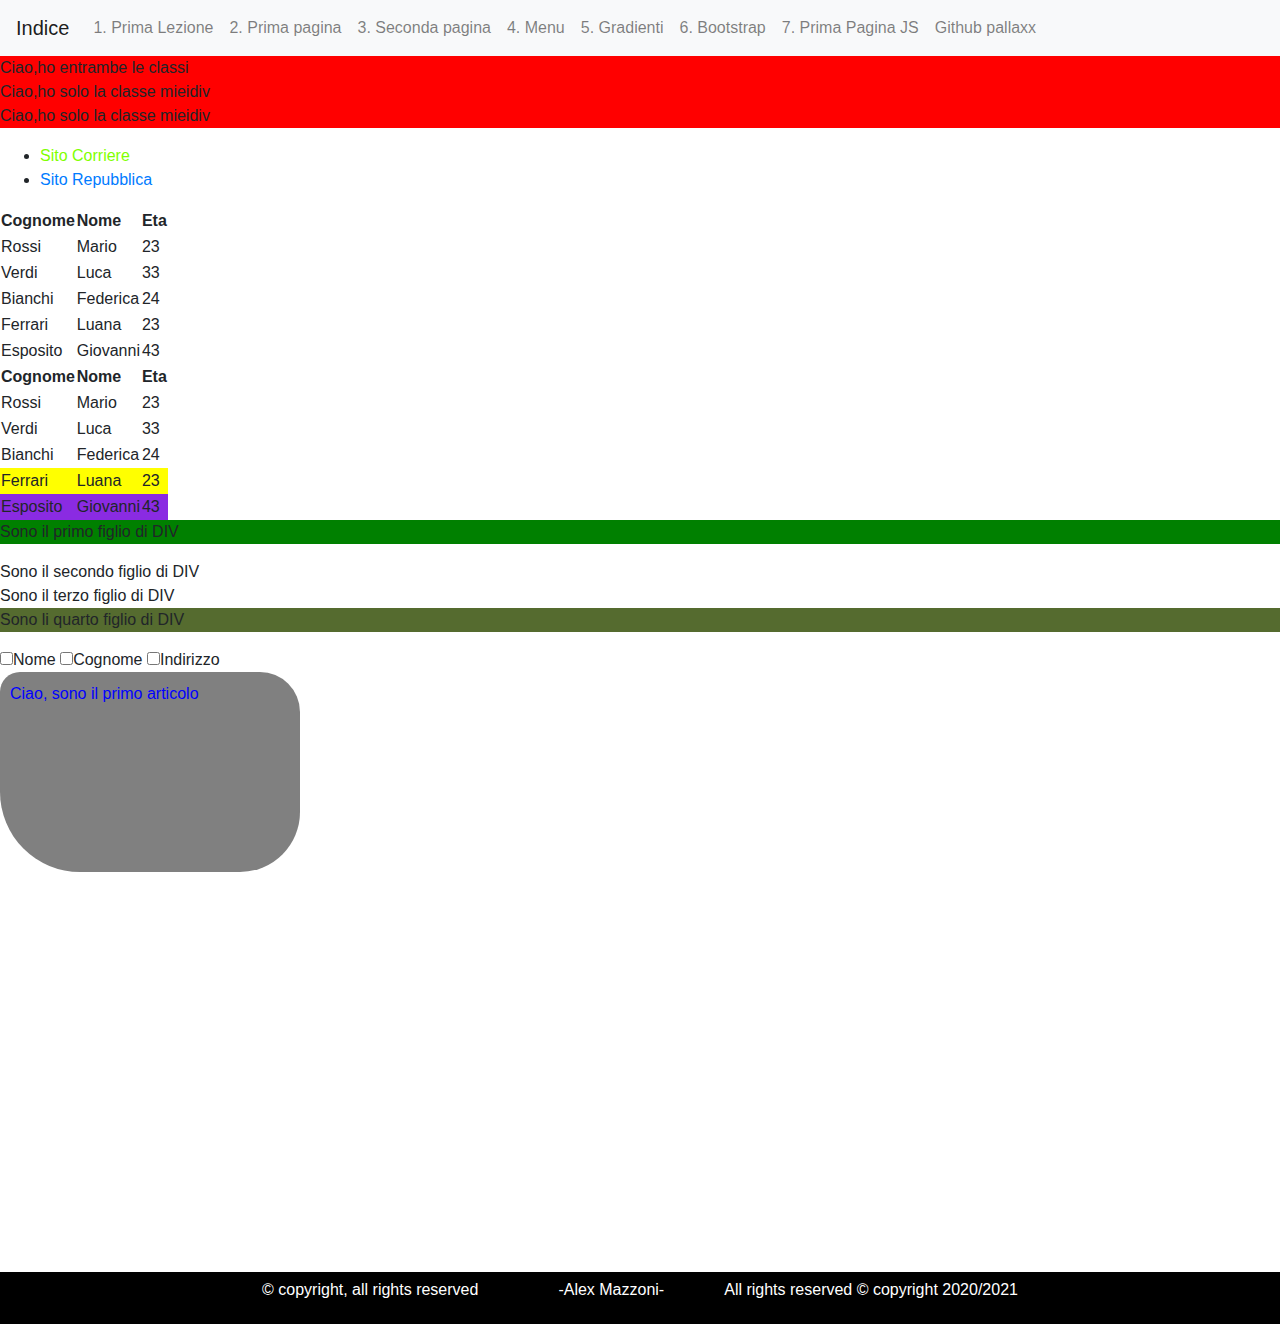
<file: index.html>
<!DOCTYPE html>
<!--[if lt IE 7]>      <html class="no-js lt-ie9 lt-ie8 lt-ie7"> <![endif]-->
<!--[if IE 7]>         <html class="no-js lt-ie9 lt-ie8"> <![endif]-->
<!--[if IE 8]>         <html class="no-js lt-ie9"> <![endif]-->
<!--[if gt IE 8]>      <html class="no-js"> <![endif]-->
<html>
    <head>
        <meta charset="utf-8">
        <meta http-equiv="X-UA-Compatible" content="IE=edge">
        <title></title>
        <meta name="description" content="">
        <meta name="viewport" content="width=device-width, initial-scale=1">
        <link rel="stylesheet" href="css/mieistili.css">
        <link rel="stylesheet" href="https://stackpath.bootstrapcdn.com/bootstrap/4.3.1/css/bootstrap.min.css" integrity="sha384-ggOyR0iXCbMQv3Xipma34MD+dH/1fQ784/j6cY/iJTQUOhcWr7x9JvoRxT2MZw1T" crossorigin="anonymous">
        <script src="https://code.jquery.com/jquery-3.5.1.slim.min.js" integrity="sha384-DfXdz2htPH0lsSSs5nCTpuj/zy4C+OGpamoFVy38MVBnE+IbbVYUew+OrCXaRkfj" crossorigin="anonymous"></script>
        <script src="https://cdn.jsdelivr.net/npm/popper.js@1.16.1/dist/umd/popper.min.js" integrity="sha384-9/reFTGAW83EW2RDu2S0VKaIzap3H66lZH81PoYlFhbGU+6BZp6G7niu735Sk7lN" crossorigin="anonymous"></script>
        <script src="https://cdn.jsdelivr.net/npm/bootstrap@4.6.0/dist/js/bootstrap.min.js" integrity="sha384-+YQ4JLhjyBLPDQt//I+STsc9iw4uQqACwlvpslubQzn4u2UU2UFM80nGisd026JF" crossorigin="anonymous"></script>
    </head>
    <body>
        <!--[if lt IE 7]>
            <p class="browsehappy">You are using an <strong>outdated</strong> browser. Please <a href="#">upgrade your browser</a> to improve your experience.</p>
        <![endif]-->
            <!-- NAVIGATION MENU INDICE -->
            <link rel="stylesheet" href="https://cdn.jsdelivr.net/npm/bootstrap@4.6.0/dist/css/bootstrap.min.css" integrity="sha384-B0vP5xmATw1+K9KRQjQERJvTumQW0nPEzvF6L/Z6nronJ3oUOFUFpCjEUQouq2+l" crossorigin="anonymous">
    <nav class="navbar navbar-expand-lg navbar-light bg-light">
      <a class="navbar-brand" href="indice.html">Indice</a>
      <button class="navbar-toggler" type="button" data-toggle="collapse" data-target="#navbarSupportedContent" aria-controls="navbarSupportedContent" aria-expanded="false" aria-label="Toggle navigation">
        <span class="navbar-toggler-icon"></span>
      </button>
    
      <div class="collapse navbar-collapse" id="navbarSupportedContent">
        <ul class="navbar-nav mr-auto">
          <li class="nav-item">
            <a class="nav-link" href="PrimaLezione.html">1. Prima Lezione <span class="sr-only">(current)</span></a>
          </li>
          <li class="nav-item">
            <a class="nav-link" href="index.html">2. Prima pagina</a>
          </li>
          <li class="nav-item">
            <a href="index2.html" class="nav-link">3. Seconda pagina</a>
          </li>
          <li class="nav-item">
            <a href="menu.html" class="nav-link">4. Menu</a>
          </li>
          <li class="nav-item">
            <a href="gradienti.html" class="nav-link">5. Gradienti</a>
          </li>
          <li class="nav-item">
            <a href="bootstrap.html" class="nav-link">6. Bootstrap</a>
          </li>
          <li class="nav-item">
            <a href="PrimaPagina.html" class="nav-link">7. Prima Pagina JS</a>
          </li>
          <li class="nav-item">
            <a class="nav-link" href="https://www.github.com/pallaxx">Github pallaxx</a>
        </li>
        </ul>
      </div>
    </nav>

    <!-- ------------------------------------------------------ -->

        <div class="mieidiv titolo" style="background-color: yellow;">Ciao,ho entrambe le classi</div>
        <div class="mieidiv">Ciao,ho solo la classe mieidiv</div>
        <p class="mieidiv">Ciao,ho solo la classe mieidiv</p>
        <ul>
            <li><a title="SITO CORRIERE" href="https://www.corriere.it/">Sito Corriere</a></li>
            <li><a href="https://www.repubblica.it/">Sito Repubblica</a></li>
        </ul>

        <table>
            <tr><th>Cognome</th><th>Nome</th><th>Eta</th></tr>
            <tr><td>Rossi</td><td>Mario</td><td>23</td></tr>
            <tr><td>Verdi</td><td>Luca</td><td>33</td></tr>
            <tr><td>Bianchi</td><td>Federica</td><td>24</td></tr>
            <tr><td>Ferrari</td><td>Luana</td><td>23</td></tr>
            <tr><td>Esposito</td><td>Giovanni</td><td>43</td></tr>
            <tr><th>Cognome</th><th>Nome</th><th>Eta</th></tr>
            <tr><td>Rossi</td><td>Mario</td><td>23</td></tr>
            <tr><td>Verdi</td><td>Luca</td><td>33</td></tr>
            <tr><td>Bianchi</td><td>Federica</td><td>24</td></tr>
            <tr><td>Ferrari</td><td>Luana</td><td>23</td></tr>
            <tr><td>Esposito</td><td>Giovanni</td><td>43</td></tr>
        </table>

        <div>
            <p>Sono il primo figlio di DIV</p>
            <div>Sono il secondo figlio di DIV</div>
            <div>Sono il terzo figlio di DIV</div>
            <p>Sono li quarto figlio di DIV</p>
        </div>

        <table>
            <input type="checkbox" value="Nome" />Nome
            <input type="checkbox" value="Cognome" />Cognome
            <input type="checkbox" value="Indirizzo" />Indirizzo
        </table>
        
        <article>
            Ciao, sono il primo articolo
        </article>

        <script src="" async defer></script>
        <link rel="stylesheet" href="css/footer.css">
        <footer align="center">
          <p> © copyright, all rights reserved </p>    <p id="nome">-Alex Mazzoni-</p>   <p id="frase2">	All rights reserved © copyright 2020/2021 </p>
        </footer>
    </body>
</html>
</file>
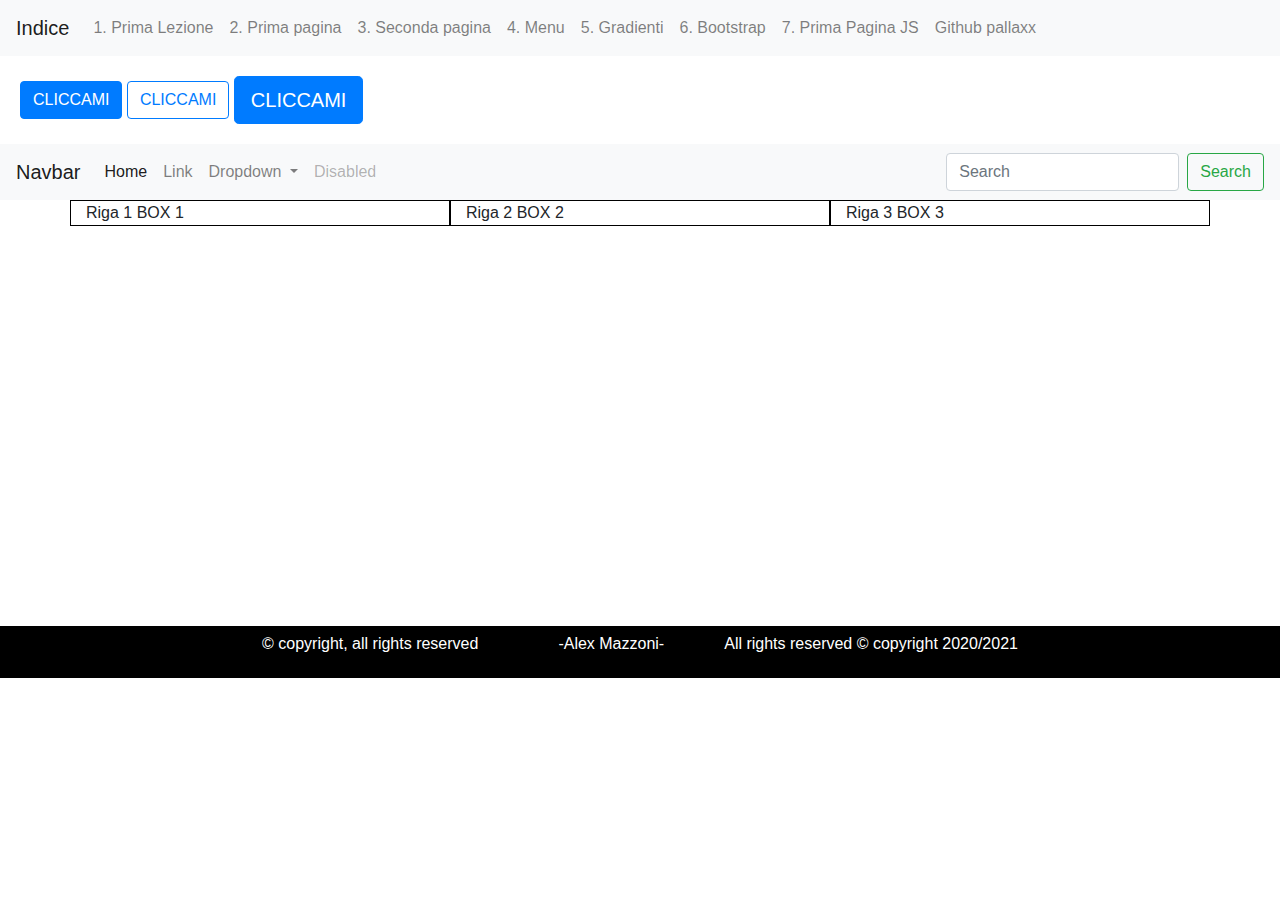
<file: bootstrap.html>
<!doctype html>
<html lang="en">
  <head>
    <title>Title</title>
    <!-- Required meta tags -->
    <meta charset="utf-8">
    <meta name="viewport" content="width=device-width, initial-scale=1, shrink-to-fit=no">

    <!-- Bootstrap CSS -->
    <link rel="stylesheet" href="css/mieistili5.css">
    <link rel="stylesheet" href="https://stackpath.bootstrapcdn.com/bootstrap/4.3.1/css/bootstrap.min.css" integrity="sha384-ggOyR0iXCbMQv3Xipma34MD+dH/1fQ784/j6cY/iJTQUOhcWr7x9JvoRxT2MZw1T" crossorigin="anonymous">
    <script src="https://code.jquery.com/jquery-3.5.1.slim.min.js" integrity="sha384-DfXdz2htPH0lsSSs5nCTpuj/zy4C+OGpamoFVy38MVBnE+IbbVYUew+OrCXaRkfj" crossorigin="anonymous"></script>
    <script src="https://cdn.jsdelivr.net/npm/popper.js@1.16.1/dist/umd/popper.min.js" integrity="sha384-9/reFTGAW83EW2RDu2S0VKaIzap3H66lZH81PoYlFhbGU+6BZp6G7niu735Sk7lN" crossorigin="anonymous"></script>
    <script src="https://cdn.jsdelivr.net/npm/bootstrap@4.6.0/dist/js/bootstrap.min.js" integrity="sha384-+YQ4JLhjyBLPDQt//I+STsc9iw4uQqACwlvpslubQzn4u2UU2UFM80nGisd026JF" crossorigin="anonymous"></script>
</head>
<body>
    <!--[if lt IE 7]>
        <p class="browsehappy">You are using an <strong>outdated</strong> browser. Please <a href="#">upgrade your browser</a> to improve your experience.</p>
    <![endif]-->
        <!-- NAVIGATION MENU INDICE -->
        <link rel="stylesheet" href="https://cdn.jsdelivr.net/npm/bootstrap@4.6.0/dist/css/bootstrap.min.css" integrity="sha384-B0vP5xmATw1+K9KRQjQERJvTumQW0nPEzvF6L/Z6nronJ3oUOFUFpCjEUQouq2+l" crossorigin="anonymous">
<nav class="navbar navbar-expand-lg navbar-light bg-light">
  <a class="navbar-brand" href="indice.html">Indice</a>
  <button class="navbar-toggler" type="button" data-toggle="collapse" data-target="#navbarSupportedContent" aria-controls="navbarSupportedContent" aria-expanded="false" aria-label="Toggle navigation">
    <span class="navbar-toggler-icon"></span>
  </button>

  <div class="collapse navbar-collapse" id="navbarSupportedContent">
    <ul class="navbar-nav mr-auto">
      <li class="nav-item">
        <a class="nav-link" href="PrimaLezione.html">1. Prima Lezione <span class="sr-only">(current)</span></a>
      </li>
      <li class="nav-item">
        <a class="nav-link" href="index.html">2. Prima pagina</a>
      </li>
      <li class="nav-item">
        <a href="index2.html" class="nav-link">3. Seconda pagina</a>
      </li>
      <li class="nav-item">
        <a href="menu.html" class="nav-link">4. Menu</a>
      </li>
      <li class="nav-item">
        <a href="gradienti.html" class="nav-link">5. Gradienti</a>
      </li>
      <li class="nav-item">
        <a href="bootstrap.html" class="nav-link">6. Bootstrap</a>
      </li>
      <li class="nav-item">
        <a href="PrimaPagina.html" class="nav-link">7. Prima Pagina JS</a>
      </li>
      <li class="nav-item">
        <a class="nav-link" href="https://www.github.com/pallaxx">Github pallaxx</a>
    </li>
    </ul>
  </div>
</nav>

<!-- ------------------------------------------------------ -->
    <div id="miodiv">
      <button type="button" class="btn btn-primary">CLICCAMI</button>
      <button type="button" class="btn btn-outline-primary">CLICCAMI</button>
      <button type="button" class="btn btn-primary btn-lg">CLICCAMI</button>
    </div>
    
    <nav class="navbar navbar-expand-lg navbar-light bg-light">
      <a class="navbar-brand" href="#">Navbar</a>
      <button class="navbar-toggler" type="button" data-toggle="collapse" data-target="#navbarSupportedContent" aria-controls="navbarSupportedContent" aria-expanded="false" aria-label="Toggle navigation">
        <span class="navbar-toggler-icon"></span>
      </button>
    
      <div class="collapse navbar-collapse" id="navbarSupportedContent">
        <ul class="navbar-nav mr-auto">
          <li class="nav-item active">
            <a class="nav-link" href="#">Home <span class="sr-only">(current)</span></a>
          </li>
          <li class="nav-item">
            <a class="nav-link" href="#">Link</a>
          </li>
          <li class="nav-item dropdown">
            <a class="nav-link dropdown-toggle" href="#" id="navbarDropdown" role="button" data-toggle="dropdown" aria-haspopup="true" aria-expanded="false">
              Dropdown
            </a>
            <div class="dropdown-menu" aria-labelledby="navbarDropdown">
              <a class="dropdown-item" id="miopulsante" href="#">Cliccami ora</a>
              <a class="dropdown-item" href="#">Another action</a>
              <div class="dropdown-divider"></div>
              <a class="dropdown-item" href="#">Something else here</a>
            </div>
          </li>
          <li class="nav-item">
            <a class="nav-link disabled" href="#" tabindex="-1" aria-disabled="true">Disabled</a>
          </li>
        </ul>
        <form class="form-inline my-2 my-lg-0">
          <input class="form-control mr-sm-2" type="search" placeholder="Search" aria-label="Search">
          <button class="btn btn-outline-success my-2 my-sm-0" type="submit">Search</button>
        </form>
      </div>
    </nav>
    
    <div class="container">
      <div class="row">
        <div class="col-sm-4 bordo">
            Riga 1 BOX 1
        </div>
        <div class="col-sm-4 bordo">
            Riga 2 BOX 2 
        </div>
        <div class="col-sm-4 bordo">
            Riga 3 BOX 3
        </div>
      </div>
  </div>
    
      <!-- Optional JavaScript -->
    <!-- jQuery first, then Popper.js, then Bootstrap JS -->
    <link rel="stylesheet" href="css/footer.css">
    <footer align="center">
      <p> © copyright, all rights reserved </p>    <p id="nome">-Alex Mazzoni-</p>   <p id="frase2">	All rights reserved © copyright 2020/2021 </p>
    </footer>
  </body>
</html>
</file>
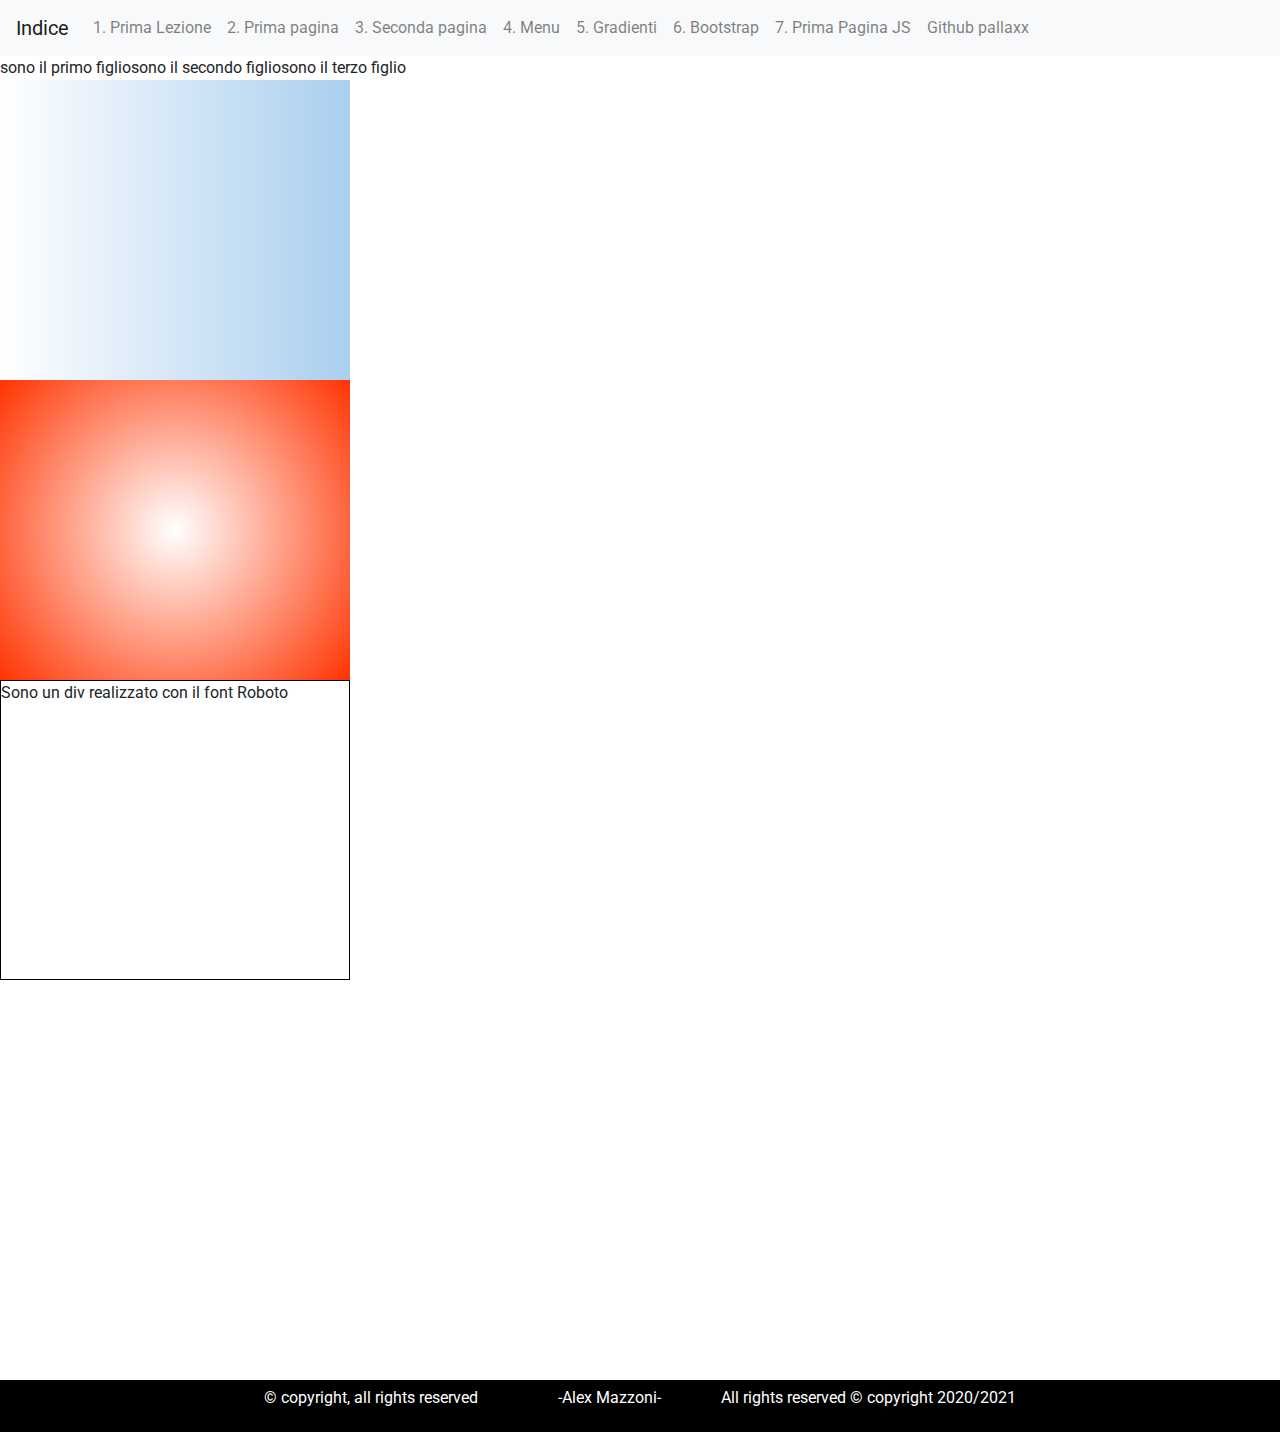
<file: gradienti.html>
<!DOCTYPE html>
<!--[if lt IE 7]>      <html class="no-js lt-ie9 lt-ie8 lt-ie7"> <![endif]-->
<!--[if IE 7]>         <html class="no-js lt-ie9 lt-ie8"> <![endif]-->
<!--[if IE 8]>         <html class="no-js lt-ie9"> <![endif]-->
<!--[if gt IE 8]>      <html class="no-js"> <!--<![endif]-->
<html>
    <head>
        <meta charset="utf-8">
        <meta http-equiv="X-UA-Compatible" content="IE=edge">
        <title></title>
        <meta name="description" content="">
        <meta name="viewport" content="width=device-width, initial-scale=1">
        <link rel="stylesheet" href="css/mieistili4.css">
        <link rel="preconnect" href="https://fonts.gstatic.com">
        <link href="https://fonts.googleapis.com/css2?family=Roboto:wght@100&display=swap" rel="stylesheet">
        <link rel="stylesheet" href="https://stackpath.bootstrapcdn.com/bootstrap/4.3.1/css/bootstrap.min.css" integrity="sha384-ggOyR0iXCbMQv3Xipma34MD+dH/1fQ784/j6cY/iJTQUOhcWr7x9JvoRxT2MZw1T" crossorigin="anonymous">
        <script src="https://code.jquery.com/jquery-3.5.1.slim.min.js" integrity="sha384-DfXdz2htPH0lsSSs5nCTpuj/zy4C+OGpamoFVy38MVBnE+IbbVYUew+OrCXaRkfj" crossorigin="anonymous"></script>
        <script src="https://cdn.jsdelivr.net/npm/popper.js@1.16.1/dist/umd/popper.min.js" integrity="sha384-9/reFTGAW83EW2RDu2S0VKaIzap3H66lZH81PoYlFhbGU+6BZp6G7niu735Sk7lN" crossorigin="anonymous"></script>
        <script src="https://cdn.jsdelivr.net/npm/bootstrap@4.6.0/dist/js/bootstrap.min.js" integrity="sha384-+YQ4JLhjyBLPDQt//I+STsc9iw4uQqACwlvpslubQzn4u2UU2UFM80nGisd026JF" crossorigin="anonymous"></script>
    </head>
    <body>
        <!--[if lt IE 7]>
            <p class="browsehappy">You are using an <strong>outdated</strong> browser. Please <a href="#">upgrade your browser</a> to improve your experience.</p>
        <![endif]-->
            <!-- NAVIGATION MENU INDICE -->
            <link rel="stylesheet" href="https://cdn.jsdelivr.net/npm/bootstrap@4.6.0/dist/css/bootstrap.min.css" integrity="sha384-B0vP5xmATw1+K9KRQjQERJvTumQW0nPEzvF6L/Z6nronJ3oUOFUFpCjEUQouq2+l" crossorigin="anonymous">
    <nav class="navbar navbar-expand-lg navbar-light bg-light">
      <a class="navbar-brand" href="indice.html">Indice</a>
      <button class="navbar-toggler" type="button" data-toggle="collapse" data-target="#navbarSupportedContent" aria-controls="navbarSupportedContent" aria-expanded="false" aria-label="Toggle navigation">
        <span class="navbar-toggler-icon"></span>
      </button>
    
      <div class="collapse navbar-collapse" id="navbarSupportedContent">
        <ul class="navbar-nav mr-auto">
          <li class="nav-item">
            <a class="nav-link" href="PrimaLezione.html">1. Prima Lezione <span class="sr-only">(current)</span></a>
          </li>
          <li class="nav-item">
            <a class="nav-link" href="index.html">2. Prima pagina</a>
          </li>
          <li class="nav-item">
            <a href="index2.html" class="nav-link">3. Seconda pagina</a>
          </li>
          <li class="nav-item">
            <a href="menu.html" class="nav-link">4. Menu</a>
          </li>
          <li class="nav-item">
            <a href="gradienti.html" class="nav-link">5. Gradienti</a>
          </li>
          <li class="nav-item">
            <a href="bootstrap.html" class="nav-link">6. Bootstrap</a>
          </li>
          <li class="nav-item">
            <a href="PrimaPagina.html" class="nav-link">7. Prima Pagina JS</a>
          </li>
          <li class="nav-item">
            <a class="nav-link" href="https://www.github.com/pallaxx">Github pallaxx</a>
        </li>
        </ul>
      </div>
    </nav>

    <!-- ------------------------------------------------------ -->

        <div id="container">
            <div>sono il primo figlio</div>
            <div>sono il secondo figlio</div>
            <div>sono il terzo figlio</div>
        </div>

        <div id="boxgradientelineare"></div>
        <div id="boxgradienteradiale"></div>
        <div id="boxfont">Sono un div realizzato con il font Roboto</div>

        <script src="" async defer></script>
        <link rel="stylesheet" href="css/footer.css">
        <footer align="center">
          <p> © copyright, all rights reserved </p>    <p id="nome">-Alex Mazzoni-</p>   <p id="frase2">	All rights reserved © copyright 2020/2021 </p>
        </footer>
    </body>
</html>
</file>
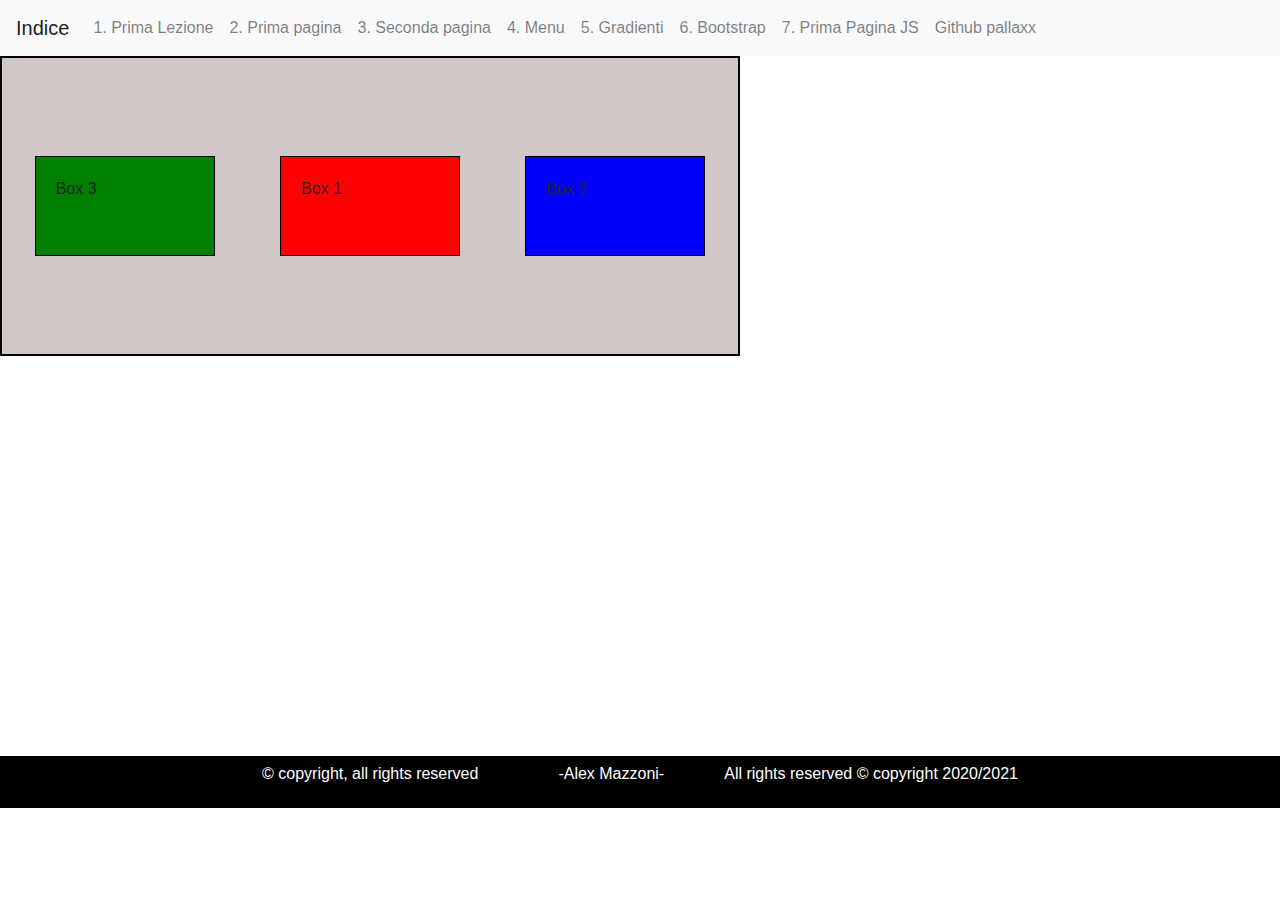
<file: index2.html>
<!DOCTYPE html>
<!--[if lt IE 7]>      <html class="no-js lt-ie9 lt-ie8 lt-ie7"> <![endif]-->
<!--[if IE 7]>         <html class="no-js lt-ie9 lt-ie8"> <![endif]-->
<!--[if IE 8]>         <html class="no-js lt-ie9"> <![endif]-->
<!--[if gt IE 8]>      <html class="no-js"> <![endif]-->
<html>
    <head>
        <meta charset="utf-8">
        <meta http-equiv="X-UA-Compatible" content="IE=edge">
        <title></title>
        <meta name="description" content="">
        <meta name="viewport" content="width=device-width, initial-scale=1">
        <link rel="stylesheet" href="css/mieistili2.css">
        <link rel="stylesheet" href="https://stackpath.bootstrapcdn.com/bootstrap/4.3.1/css/bootstrap.min.css" integrity="sha384-ggOyR0iXCbMQv3Xipma34MD+dH/1fQ784/j6cY/iJTQUOhcWr7x9JvoRxT2MZw1T" crossorigin="anonymous">
        <script src="https://code.jquery.com/jquery-3.5.1.slim.min.js" integrity="sha384-DfXdz2htPH0lsSSs5nCTpuj/zy4C+OGpamoFVy38MVBnE+IbbVYUew+OrCXaRkfj" crossorigin="anonymous"></script>
        <script src="https://cdn.jsdelivr.net/npm/popper.js@1.16.1/dist/umd/popper.min.js" integrity="sha384-9/reFTGAW83EW2RDu2S0VKaIzap3H66lZH81PoYlFhbGU+6BZp6G7niu735Sk7lN" crossorigin="anonymous"></script>
        <script src="https://cdn.jsdelivr.net/npm/bootstrap@4.6.0/dist/js/bootstrap.min.js" integrity="sha384-+YQ4JLhjyBLPDQt//I+STsc9iw4uQqACwlvpslubQzn4u2UU2UFM80nGisd026JF" crossorigin="anonymous"></script>
    </head>
    <body>
        <!--[if lt IE 7]>
            <p class="browsehappy">You are using an <strong>outdated</strong> browser. Please <a href="#">upgrade your browser</a> to improve your experience.</p>
        <![endif]-->
            <!-- NAVIGATION MENU INDICE -->
            <link rel="stylesheet" href="https://cdn.jsdelivr.net/npm/bootstrap@4.6.0/dist/css/bootstrap.min.css" integrity="sha384-B0vP5xmATw1+K9KRQjQERJvTumQW0nPEzvF6L/Z6nronJ3oUOFUFpCjEUQouq2+l" crossorigin="anonymous">
    <nav class="navbar navbar-expand-lg navbar-light bg-light">
      <a class="navbar-brand" href="indice.html">Indice</a>
      <button class="navbar-toggler" type="button" data-toggle="collapse" data-target="#navbarSupportedContent" aria-controls="navbarSupportedContent" aria-expanded="false" aria-label="Toggle navigation">
        <span class="navbar-toggler-icon"></span>
      </button>
    
      <div class="collapse navbar-collapse" id="navbarSupportedContent">
        <ul class="navbar-nav mr-auto">
          <li class="nav-item">
            <a class="nav-link" href="PrimaLezione.html">1. Prima Lezione <span class="sr-only">(current)</span></a>
          </li>
          <li class="nav-item">
            <a class="nav-link" href="index.html">2. Prima pagina</a>
          </li>
          <li class="nav-item">
            <a href="index2.html" class="nav-link">3. Seconda pagina</a>
          </li>
          <li class="nav-item">
            <a href="menu.html" class="nav-link">4. Menu</a>
          </li>
          <li class="nav-item">
            <a href="gradienti.html" class="nav-link">5. Gradienti</a>
          </li>
          <li class="nav-item">
            <a href="bootstrap.html" class="nav-link">6. Bootstrap</a>
          </li>
          <li class="nav-item">
            <a href="PrimaPagina.html" class="nav-link">7. Prima Pagina JS</a>
          </li>
          <li class="nav-item">
            <a class="nav-link" href="https://www.github.com/pallaxx">Github pallaxx</a>
        </li>
        </ul>
      </div>
    </nav>

    <!-- ------------------------------------------------------ -->
        
        <!-- <div id="container">
            <div id="primofiglio" class="figli">Sono il primo figlio di DIV</div>
            <div id="secondofiglio" class="figli">Sono il secondo figlio di DIV</div>
            <div id="terzofiglio" class="figli">Sono il terzo figlio di DIV</div>
            <div id="quartofiglio" class="figli">Sono li quarto figlio di DIV</div>
        </div> -->
        <div id="container">
            <div id="box-1" class="mieibox">Box 1</div>
            <div id="box-2" class="mieibox">Box 2</div>
            <div id="box-3" class="mieibox"s>Box 3</div>
        </div> 
        <script src="" async defer></script>
        <link rel="stylesheet" href="css/footer.css">
        <footer align="center">
          <p> © copyright, all rights reserved </p>    <p id="nome">-Alex Mazzoni-</p>   <p id="frase2">	All rights reserved © copyright 2020/2021 </p>
        </footer>
    </body>
</html>
</file>
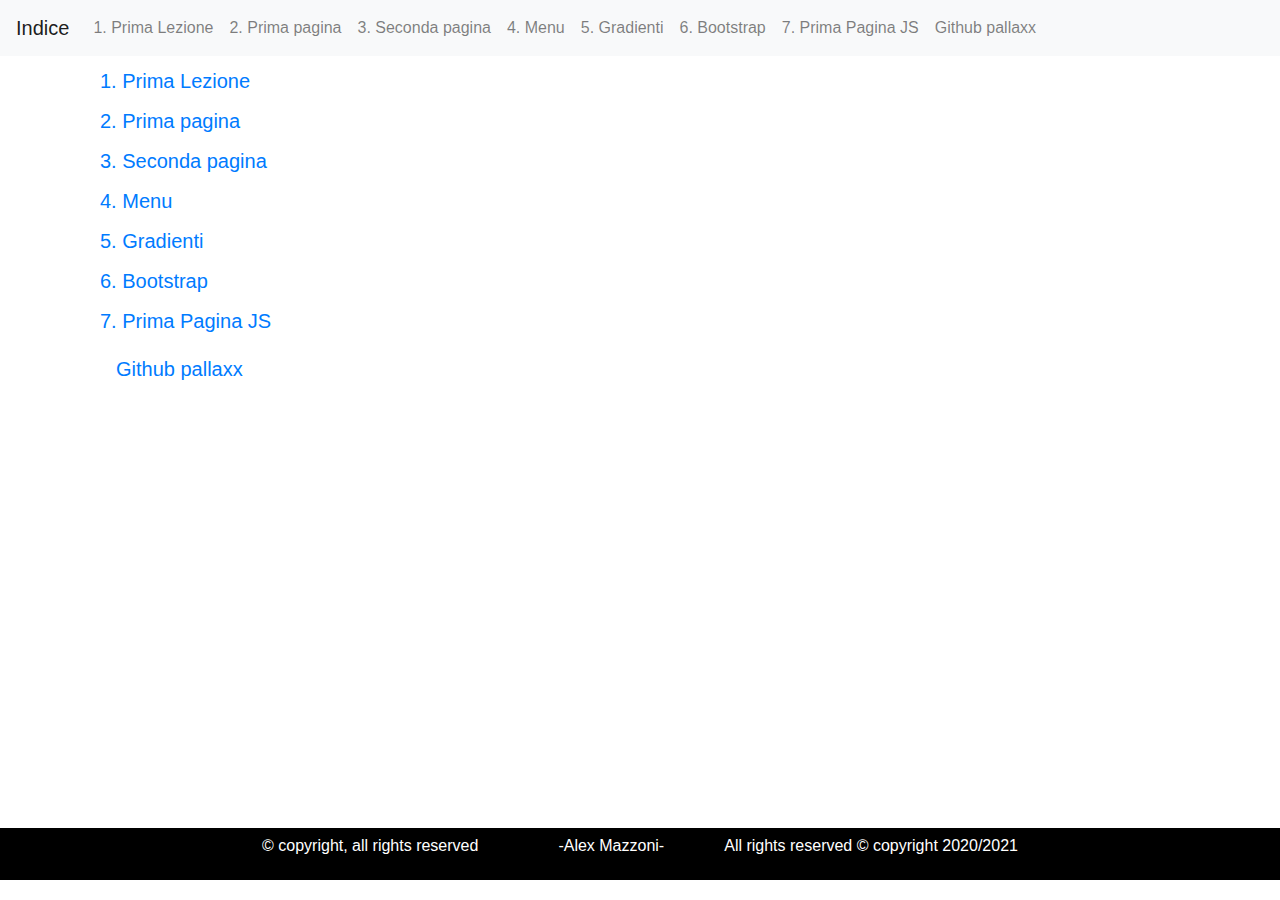
<file: indice.html>
<!DOCTYPE html>
<!--[if lt IE 7]>      <html class="no-js lt-ie9 lt-ie8 lt-ie7"> <![endif]-->
<!--[if IE 7]>         <html class="no-js lt-ie9 lt-ie8"> <![endif]-->
<!--[if IE 8]>         <html class="no-js lt-ie9"> <![endif]-->
<!--[if gt IE 8]>      <html class="no-js"> <!--<![endif]-->
<html>
    <head>
        <meta charset="utf-8">
        <meta http-equiv="X-UA-Compatible" content="IE=edge">
        <title></title>
        <meta name="description" content="">
        <meta name="viewport" content="width=device-width, initial-scale=1">
        <link rel="stylesheet" href="css/indice.css">
        <link rel="stylesheet" href="https://stackpath.bootstrapcdn.com/bootstrap/4.3.1/css/bootstrap.min.css" integrity="sha384-ggOyR0iXCbMQv3Xipma34MD+dH/1fQ784/j6cY/iJTQUOhcWr7x9JvoRxT2MZw1T" crossorigin="anonymous">
        <script src="https://code.jquery.com/jquery-3.5.1.slim.min.js" integrity="sha384-DfXdz2htPH0lsSSs5nCTpuj/zy4C+OGpamoFVy38MVBnE+IbbVYUew+OrCXaRkfj" crossorigin="anonymous"></script>
        <script src="https://cdn.jsdelivr.net/npm/popper.js@1.16.1/dist/umd/popper.min.js" integrity="sha384-9/reFTGAW83EW2RDu2S0VKaIzap3H66lZH81PoYlFhbGU+6BZp6G7niu735Sk7lN" crossorigin="anonymous"></script>
        <script src="https://cdn.jsdelivr.net/npm/bootstrap@4.6.0/dist/js/bootstrap.min.js" integrity="sha384-+YQ4JLhjyBLPDQt//I+STsc9iw4uQqACwlvpslubQzn4u2UU2UFM80nGisd026JF" crossorigin="anonymous"></script>
    </head>
    <body>
        <!--[if lt IE 7]>
            <p class="browsehappy">You are using an <strong>outdated</strong> browser. Please <a href="#">upgrade your browser</a> to improve your experience.</p>
        <![endif]-->
            <!-- NAVIGATION MENU INDICE -->
            <link rel="stylesheet" href="https://cdn.jsdelivr.net/npm/bootstrap@4.6.0/dist/css/bootstrap.min.css" integrity="sha384-B0vP5xmATw1+K9KRQjQERJvTumQW0nPEzvF6L/Z6nronJ3oUOFUFpCjEUQouq2+l" crossorigin="anonymous">
    <nav class="navbar navbar-expand-lg navbar-light bg-light">
      <a class="navbar-brand" href="indice.html">Indice</a>
      <button class="navbar-toggler" type="button" data-toggle="collapse" data-target="#navbarSupportedContent" aria-controls="navbarSupportedContent" aria-expanded="false" aria-label="Toggle navigation">
        <span class="navbar-toggler-icon"></span>
      </button>
    
      <div class="collapse navbar-collapse" id="navbarSupportedContent">
        <ul class="navbar-nav mr-auto">
          <li class="nav-item">
            <a class="nav-link" href="PrimaLezione.html">1. Prima Lezione <span class="sr-only">(current)</span></a>
          </li>
          <li class="nav-item">
            <a class="nav-link" href="index.html">2. Prima pagina</a>
          </li>
          <li class="nav-item">
            <a href="index2.html" class="nav-link">3. Seconda pagina</a>
          </li>
          <li class="nav-item">
            <a href="menu.html" class="nav-link">4. Menu</a>
          </li>
          <li class="nav-item">
            <a href="gradienti.html" class="nav-link">5. Gradienti</a>
          </li>
          <li class="nav-item">
            <a href="bootstrap.html" class="nav-link">6. Bootstrap</a>
          </li>
          <li class="nav-item">
            <a href="PrimaPagina.html" class="nav-link">7. Prima Pagina JS</a>
          </li>
          <li class="nav-item">
            <a class="nav-link" href="https://www.github.com/pallaxx">Github pallaxx</a>
        </li>
        </ul>
      </div>
    </nav>

    <!-- ------------------------------------------------------ -->
    <div class="elenco">
      <ul>
        <li>
          <a href="PrimaLezione.html">1. Prima Lezione</a>
        </li>
        <li>
          <a href="index.html">2. Prima pagina</a>
        </li>
        <li>
          <a href="index2.html">3. Seconda pagina</a>
        </li>
        <li>
          <a href="menu.html">4. Menu</a>
        </li>
        <li>
          <a href="gradienti.html">5. Gradienti</a>
        </li>
        <li>
          <a href="bootstrap.html">6. Bootstrap</a>
        </li>
        <li>
          <a href="PrimaPagina.html">7. Prima Pagina JS</a>
        </li>
        <li>
          <a class="nav-link" href="https://www.github.com/pallaxx">Github pallaxx</a>
      </li>
      </ul>
    </div>
    <link rel="stylesheet" href="css/footer.css">
    <footer align="center">
      <p> © copyright, all rights reserved </p>    <p id="nome">-Alex Mazzoni-</p>   <p id="frase2">	All rights reserved © copyright 2020/2021 </p>
    </footer>
        <script src="" async defer></script>
    </body>
</html>
</file>
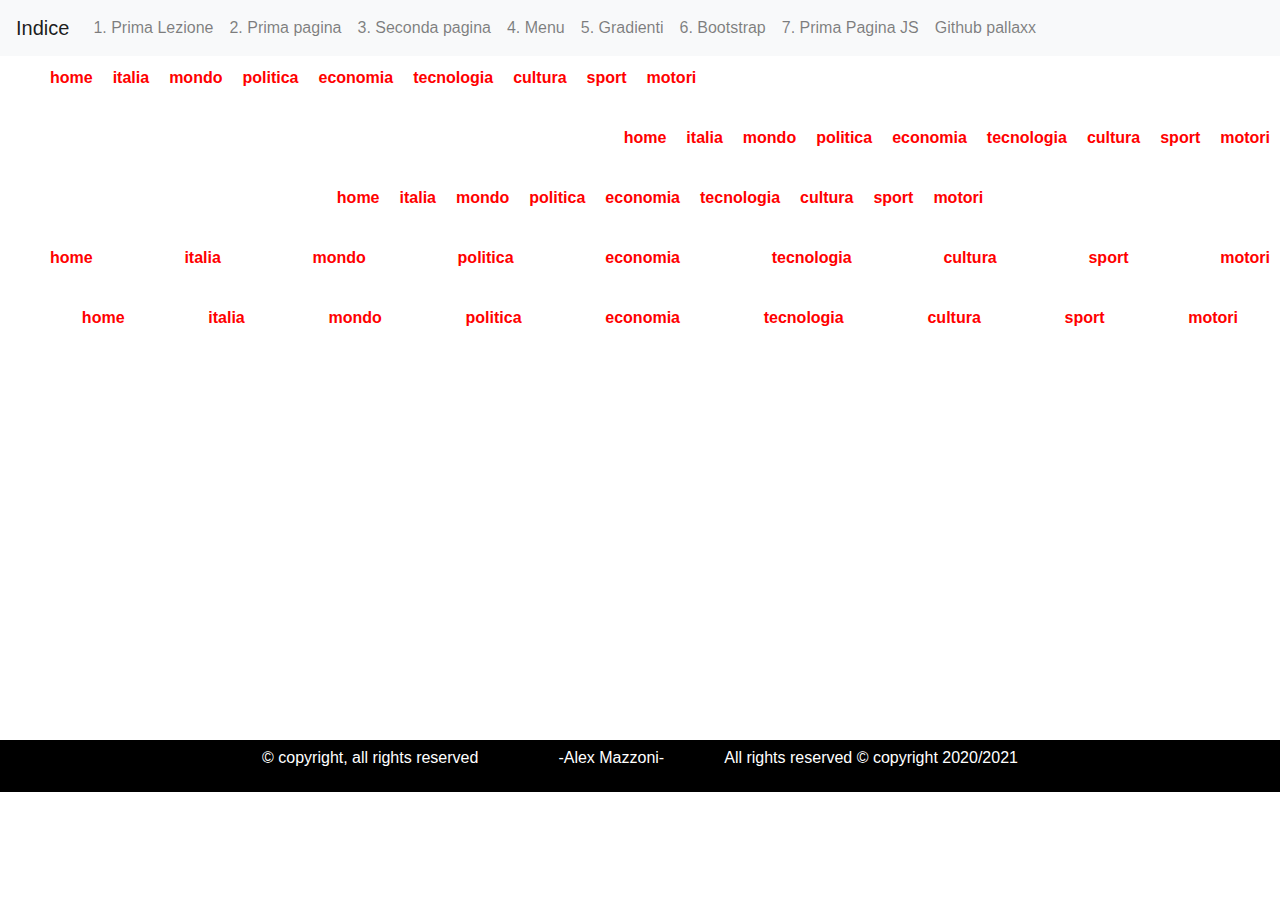
<file: menu.html>
<!DOCTYPE html>
<!--[if lt IE 7]>      <html class="no-js lt-ie9 lt-ie8 lt-ie7"> <![endif]-->
<!--[if IE 7]>         <html class="no-js lt-ie9 lt-ie8"> <![endif]-->
<!--[if IE 8]>         <html class="no-js lt-ie9"> <![endif]-->
<!--[if gt IE 8]>      <html class="no-js"> <![endif]-->
<html>
    <head>
        <meta charset="utf-8">
        <meta http-equiv="X-UA-Compatible" content="IE=edge">
        <title></title>
        <meta name="description" content="">
        <meta name="viewport" content="width=device-width, initial-scale=1">
        <link rel="stylesheet" href="css/mieistili3.css">
        <link rel="stylesheet" href="https://stackpath.bootstrapcdn.com/bootstrap/4.3.1/css/bootstrap.min.css" integrity="sha384-ggOyR0iXCbMQv3Xipma34MD+dH/1fQ784/j6cY/iJTQUOhcWr7x9JvoRxT2MZw1T" crossorigin="anonymous">
        <script src="https://code.jquery.com/jquery-3.5.1.slim.min.js" integrity="sha384-DfXdz2htPH0lsSSs5nCTpuj/zy4C+OGpamoFVy38MVBnE+IbbVYUew+OrCXaRkfj" crossorigin="anonymous"></script>
        <script src="https://cdn.jsdelivr.net/npm/popper.js@1.16.1/dist/umd/popper.min.js" integrity="sha384-9/reFTGAW83EW2RDu2S0VKaIzap3H66lZH81PoYlFhbGU+6BZp6G7niu735Sk7lN" crossorigin="anonymous"></script>
        <script src="https://cdn.jsdelivr.net/npm/bootstrap@4.6.0/dist/js/bootstrap.min.js" integrity="sha384-+YQ4JLhjyBLPDQt//I+STsc9iw4uQqACwlvpslubQzn4u2UU2UFM80nGisd026JF" crossorigin="anonymous"></script>
    </head>
    <body>
        <!--[if lt IE 7]>
            <p class="browsehappy">You are using an <strong>outdated</strong> browser. Please <a href="#">upgrade your browser</a> to improve your experience.</p>
        <![endif]-->
            <!-- NAVIGATION MENU INDICE -->
            <link rel="stylesheet" href="https://cdn.jsdelivr.net/npm/bootstrap@4.6.0/dist/css/bootstrap.min.css" integrity="sha384-B0vP5xmATw1+K9KRQjQERJvTumQW0nPEzvF6L/Z6nronJ3oUOFUFpCjEUQouq2+l" crossorigin="anonymous">
    <nav class="navbar navbar-expand-lg navbar-light bg-light">
      <a class="navbar-brand" href="indice.html">Indice</a>
      <button class="navbar-toggler" type="button" data-toggle="collapse" data-target="#navbarSupportedContent" aria-controls="navbarSupportedContent" aria-expanded="false" aria-label="Toggle navigation">
        <span class="navbar-toggler-icon"></span>
      </button>
    
      <div class="collapse navbar-collapse" id="navbarSupportedContent">
        <ul class="navbar-nav mr-auto">
          <li class="nav-item">
            <a class="nav-link" href="PrimaLezione.html">1. Prima Lezione <span class="sr-only">(current)</span></a>
          </li>
          <li class="nav-item">
            <a class="nav-link" href="index.html">2. Prima pagina</a>
          </li>
          <li class="nav-item">
            <a href="index2.html" class="nav-link">3. Seconda pagina</a>
          </li>
          <li class="nav-item">
            <a href="menu.html" class="nav-link">4. Menu</a>
          </li>
          <li class="nav-item">
            <a href="gradienti.html" class="nav-link">5. Gradienti</a>
          </li>
          <li class="nav-item">
            <a href="bootstrap.html" class="nav-link">6. Bootstrap</a>
          </li>
          <li class="nav-item">
            <a href="PrimaPagina.html" class="nav-link">7. Prima Pagina JS</a>
          </li>
          <li class="nav-item">
            <a class="nav-link" href="https://www.github.com/pallaxx">Github pallaxx</a>
        </li>
        </ul>
      </div>
    </nav>

    <!-- ------------------------------------------------------ -->

        <nav class="main-nav">
            <ul class="main-menu">
             <li class="menu-item"><a class="menu-link" href="#">home</a></li>
             <li class="menu-item"><a class="menu-link" href="#">italia</a></li>
             <li class="menu-item"><a class="menu-link" href="#">mondo</a></li>
             <li class="menu-item"><a class="menu-link" href="#">politica</a></li>
             <li class="menu-item"><a class="menu-link" href="#">economia</a></li>
             <li class="menu-item"><a class="menu-link" href="#">tecnologia</a></li>
             <li class="menu-item"><a class="menu-link" href="#">cultura</a></li>
             <li class="menu-item"><a class="menu-link" href="#">sport</a></li>
             <li class="menu-item"><a class="menu-link" href="#">motori</a></li>
            </ul>
        </nav>

        <nav class="main-nav">
            <ul class="main-menu end">
             <li class="menu-item"><a class="menu-link" href="#">home</a></li>
             <li class="menu-item"><a class="menu-link" href="#">italia</a></li>
             <li class="menu-item"><a class="menu-link" href="#">mondo</a></li>
             <li class="menu-item"><a class="menu-link" href="#">politica</a></li>
             <li class="menu-item"><a class="menu-link" href="#">economia</a></li>
             <li class="menu-item"><a class="menu-link" href="#">tecnologia</a></li>
             <li class="menu-item"><a class="menu-link" href="#">cultura</a></li>
             <li class="menu-item"><a class="menu-link" href="#">sport</a></li>
             <li class="menu-item"><a class="menu-link" href="#">motori</a></li>
            </ul>
        </nav>

        <nav class="main-nav">
            <ul class="main-menu center">
             <li class="menu-item"><a class="menu-link" href="#">home</a></li>
             <li class="menu-item"><a class="menu-link" href="#">italia</a></li>
             <li class="menu-item"><a class="menu-link" href="#">mondo</a></li>
             <li class="menu-item"><a class="menu-link" href="#">politica</a></li>
             <li class="menu-item"><a class="menu-link" href="#">economia</a></li>
             <li class="menu-item"><a class="menu-link" href="#">tecnologia</a></li>
             <li class="menu-item"><a class="menu-link" href="#">cultura</a></li>
             <li class="menu-item"><a class="menu-link" href="#">sport</a></li>
             <li class="menu-item"><a class="menu-link" href="#">motori</a></li>
            </ul>
        </nav>

        <nav class="main-nav">
            <ul class="main-menu between">
             <li class="menu-item"><a class="menu-link" href="#">home</a></li>
             <li class="menu-item"><a class="menu-link" href="#">italia</a></li>
             <li class="menu-item"><a class="menu-link" href="#">mondo</a></li>
             <li class="menu-item"><a class="menu-link" href="#">politica</a></li>
             <li class="menu-item"><a class="menu-link" href="#">economia</a></li>
             <li class="menu-item"><a class="menu-link" href="#">tecnologia</a></li>
             <li class="menu-item"><a class="menu-link" href="#">cultura</a></li>
             <li class="menu-item"><a class="menu-link" href="#">sport</a></li>
             <li class="menu-item"><a class="menu-link" href="#">motori</a></li>
            </ul>
        </nav>

        <nav class="main-nav">
            <ul class="main-menu around">
             <li class="menu-item"><a class="menu-link" href="#">home</a></li>
             <li class="menu-item"><a class="menu-link" href="#">italia</a></li>
             <li class="menu-item"><a class="menu-link" href="#">mondo</a></li>
             <li class="menu-item"><a class="menu-link" href="#">politica</a></li>
             <li class="menu-item"><a class="menu-link" href="#">economia</a></li>
             <li class="menu-item"><a class="menu-link" href="#">tecnologia</a></li>
             <li class="menu-item"><a class="menu-link" href="#">cultura</a></li>
             <li class="menu-item"><a class="menu-link" href="#">sport</a></li>
             <li class="menu-item"><a class="menu-link" href="#">motori</a></li>
            </ul>
        </nav>


        <script src="" async defer></script>
        <link rel="stylesheet" href="css/footer.css">
        <footer align="center">
          <p> © copyright, all rights reserved </p>    <p id="nome">-Alex Mazzoni-</p>   <p id="frase2">	All rights reserved © copyright 2020/2021 </p>
        </footer>
    </body>
</html>
</file>
<file: css/mieistili.css>
/* la regola si applica a tuttgli gli elementi con classe .mieidiv 
che discendono da elementi con classe .titolo*/
.titolo .mieidiv{

    background-color:red;
}

/* la regola si applica a tuttgli gli elementi con classe .mieidiv 
figli di elemnti con classe .titolo*/
.titolo>.mieidiv{

    background-color:red;
}

/* la regola si applica a tuttgli gli elementi con classe .mieidiv con classe .titolo*/
.titolo.mieidiv{

    background-color:red !important;
}

/* Sono 2 regole: si applicano a tutti gli elementi che hanno classe 
mieidiv e a tutti glil elementi .mieidiv e a tutti gli elementi con classe .titolo*/
.titolo,.mieidiv{

    background-color:red;
}

/*   ~   https://www.html.it/pag/19443/selettori-di-attributo/   */

a[title]{
    color:chartreuse;
}
/*Punteggio 12 si applica ai td discendenti di tr,tr che deve essere il quarto figlio
rispetto al proprio padre,la gestione dei figli è abase 1,il numero dei figli è n*/
/* tr:nth-child(3n+2) td:nth-child(2n)
{
    background-color: yellow
} */

tr:nth-last-child(2)
{
    background-color: yellow
}

tr:last-child
{
    background-color: blueviolet
}

div>p {
    background-color:darkolivegreen
}

/*figli dispari di div*/
/* div>p:nth-child(2n+1) {
    background-color: cyan
} */

/*figli dispari di div*/
div>p:nth-of-type(2n+1) {
    background-color: green
}

input:checked {margin-left: 20px;}

article{
    padding:10px;
    border-radius: 20px 40px 60px 80px;
    width: 300px;
    height: 200px;
    background-color: gray;
    color: blue;
}
</file>
<file: css/footer.css>
footer
{   
    margin-top: 400px;
    display: flex;
    display: -webkit-flex;
    padding: 6px;
    justify-content: center;
    background-color: black;
    color: white;
}

footer #nome
{
    margin-left: 80px;
} 
footer #frase2
{
    margin-left: 60px;
}
</file>
<file: css/mieistili5.css>
#miodiv
{
    margin: 20px;
}
.bordo
{
    border: 1px solid black;
}
</file>
<file: css/mieistili4.css>
#boxgradientelineare
{
    width: 350px;
    height: 300px;
    background-image: linear-gradient(to right, #FFFFFF 0%, #AACFEF 100%);
}
#boxgradienteradiale
{
    width: 350px;
    height: 300px;
    background-image: radial-gradient(circle, #FFFFFF 0%, #FF3300 100%);
}
#boxfont
{   
    width: 350px;
    height: 300px;
    border: 1px solid black;
    font-family: 'Roboto', sans-serif;
}

#container
{
    display: flex;
}

@media screen and (max-width: 600px)
{
    #container
    {
        flex-direction: column;
    }
}
</file>
<file: css/mieistili2.css>
#container{
    height: 300px;
    width: 740px;
    border: 2px solid black;
    background-color: rgb(209, 199, 199);
    flex-flow: row nowrap;
    display: flex;
    align-items: center;
    justify-content: space-around;
}

html, body {height: 100%;}
/* 
body{
    margin:0;
    padding:0;
    display: flex;
    justify-content: center;
    align-items: center;
} */
    #box-1 {
    background: red;
    border: 1px solid black;
    order: 2;
}
   #box-2 {
    background: blue;
    border: 1px solid black;
    order: 3;
}
   #box-3 {
    background: green;
    border: 1px solid black;
    order: 1;
}

.mieibox {
    padding: 20px;
    width: 180px;
    height: 100px;
   }

/* Centro orizzontalmente e verticalmente i box che si trovano nel body*/

/* .figli{
    width: 100px;
    background-color: gray;
    border: 2px solid black; 
}

#primofiglio{
    order: 1;
}

#secondofiglio{
    order: 4;
}

#terzofiglio{
    order: 2;
}

#quartofiglio{
    order: 3;
} */
</file>
<file: css/indice.css>
ul
{
    list-style: none;
}
.elenco
{
    color: black;
    padding-bottom: 20px;

}
.elenco ul
{
    justify-content: center;
}
.elenco li
{
    margin: 10px;
    margin-left: 60px;
    font-size: 20px;
}
.elenco a:visited
{
    color: black;
}
</file>
<file: css/mieistili3.css>
ul{
    list-style: none;

}
a{
    text-decoration: none;
}
/* Si applica a tutti gli elementi ul che hanno la classe main menù */
ul.main-menu {
	display: flex;
	display: -webkit-flex;
}
/* .main-menu {
	display: flex;
	display: -webkit-flex;
	flex-direction: row;
	-webkit-flex-direction: row;
} */
.menu-link {
	font-weight: bold;
	color: rgb(255, 0, 0);
	display:block;
	padding: 10px;
}
.menu-link:hover {
	background-color: #51caf3;
	color: #fff;
}

/* Stili navigazione varianti  */

.end {
	justify-content: flex-end;
}

.center {
	justify-content: center;
}
.between {
	justify-content: space-between;
}
.around {
	justify-content: space-around;
}
</file>
